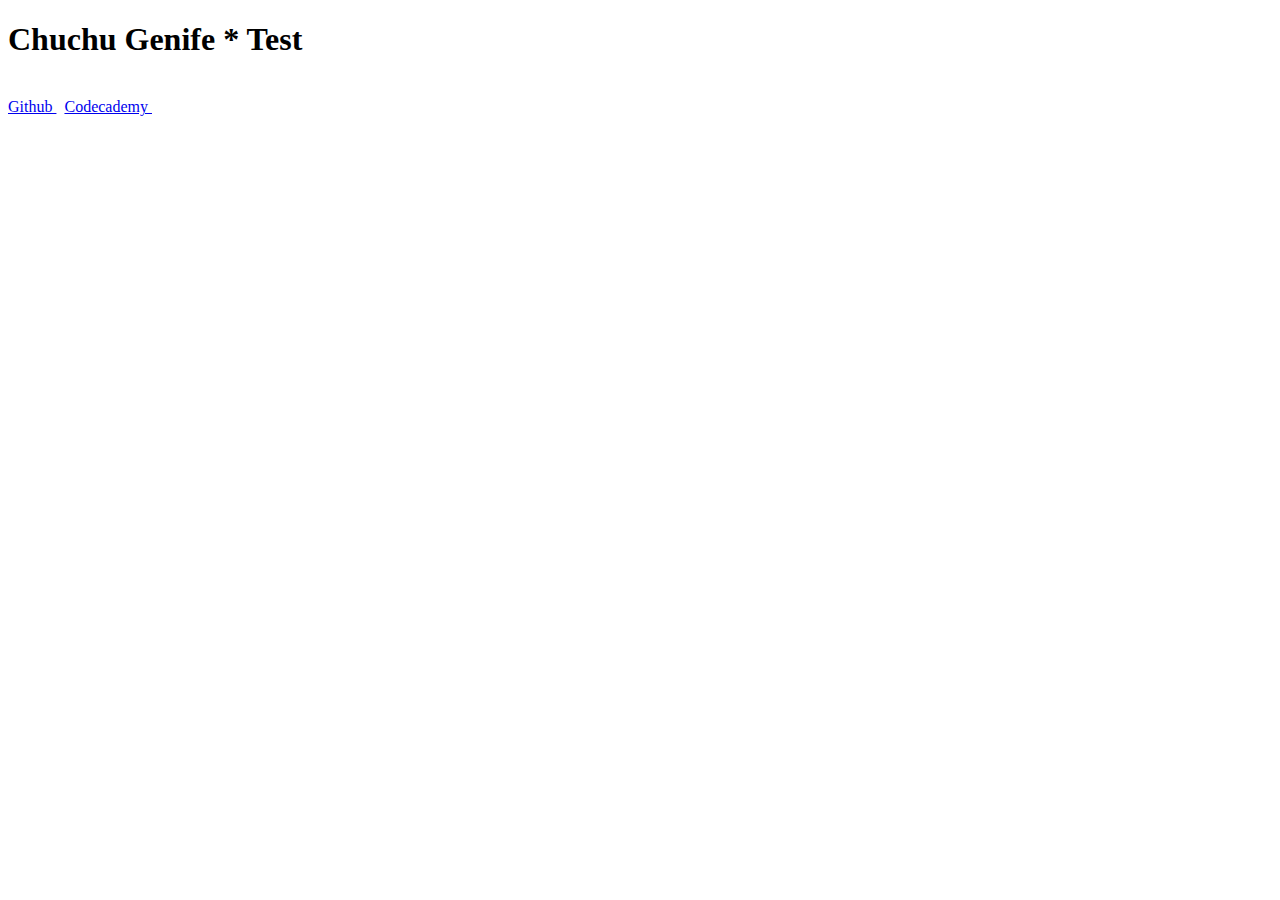
<file: index.html>
<!DOCTYPE html>
<html lang="en">
<head>
<title>Chuchu Genife * Web250</title>
</head>
<body>
<header>
<h1>Chuchu Genife * Test</h1>
</header>
<main>
  
</main> 

 <br> 
  <footer>
   <a class="a-footer" href="https://github.com/gabi0521/cgenife01"> Github </a>
      &nbsp;
     <a class="a-footer" href="https://www.codecademy.com/profiles/Chuchu2I"> Codecademy </a>
      &nbsp;
   
</footer>
 
</body>
 
</html>
</file>
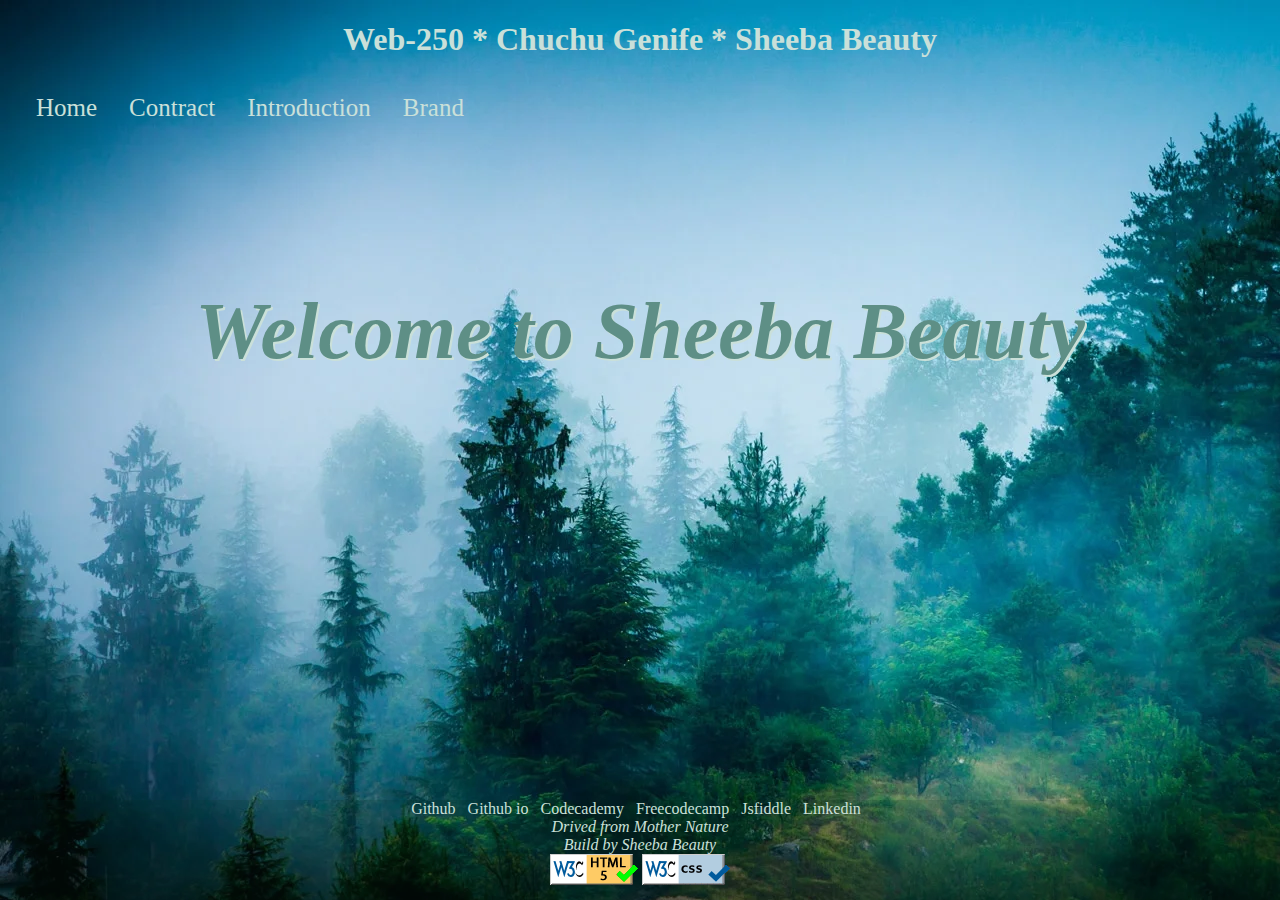
<file: web250/index.html>
<!DOCTYPE html>
<html lang="en">
<head>
<title>WEB250 * Chuchu Genife Shebba Beauty * Home</title>
<link rel="stylesheet" href="style/style.css"> 
</head>
<body>
<header>
<h1>Web-250 * Chuchu Genife * Sheeba Beauty</h1>
<nav>
  <ul class="menu-indexu">
    <li class="menu-indexl"><a href="https://cgenife02.github.io/web250/index.html" target="_self">Home</a></li>
    <li class="menu-indexl"><a href="https://cgenife02.github.io/web250/contract.html" target="_self">Contract</a></li>
    <li class="menu-indexl"><a href="https://cgenife02.github.io/web250/introduction.html" target="_self">Introduction</a></li>
    <li class="menu-indexl"><a href="https://cgenife02.github.io/web250/Brand.html" target="_self">Brand</a></li>   
  </ul>
</nav>
</header>
<main>
  <div class="theIndex">
  <p class="frontP">Welcome to Sheeba Beauty</p>
  </div>
  
</main> 

 <br> 
<footer>
  <nav>  
    <a class="footer" href="https://github.com/cgenife02"> Github </a>
     &nbsp;
     <a class="footer" href="https://cgenife02.github.io"> Github io </a>
     &nbsp;
     <a class="footer" href="https://www.codecademy.com/profiles/Chuchu2I"> Codecademy </a>
     &nbsp;
     <a class="footer" href="https://www.freecodecamp.org/chuchuG"> Freecodecamp </a>
     &nbsp;
     <a class="footer" href="https://jsfiddle.net/user/ChuchuG/fiddles/"> Jsfiddle </a>
     &nbsp;
     <a class="footer" href="https://www.linkedin.com/feed/"> Linkedin </a>
     &nbsp;
     <div class="footer"><em>Drived from Mother Nature</em></div>
     <div class="footer"><em>Build by Sheeba Beauty</em></div>
     <a href="https://validator.w3.org/nu/?doc=https%3A%2F%2Fcgenife02.github.io%2Fweb250%2Findex.html"><img src="https://cgenife02.github.io/web250/images/html_validate_button.png" alt="HTML" style="border:0;width:88px;height:31px">                                                                                                              
	     </a>        
    <a href="https://jigsaw.w3.org/css-validator/validator?uri=https%3A%2F%2Fcgenife02.github.io%2Fweb250%2Findex.html&profile=css3svg&usermedium=all&warning=1&vextwarning=&lang=en"><img src="https://cgenife02.github.io/web250/images/css_validate_button.gif" alt="CSS" style="border:0;width:88px;height:31px" >
    </a>
  </nav>
</footer>
 
</body>
 
</html>
</file>
<file: web250/style/style.css>
html {
    position: relative;
    min-height: 100%;
    min-width: 100%;
}
h1{
    text-align: center;
    font-weight: bolder;
}
h2 {
  font-size: 30px;
  
}

body {
    margin: 0 0 100px;
    /* bottom = footer height */
    text-align: center;
    color:rgb(202, 224, 217);
    background-image: url(../images/forest.webp);
    font-family:Georgia, 'Times New Roman', Times, serif;
}

a {
    color:rgb(202, 224, 217);
    text-decoration: none ;
}
p{
  font-style: italic;
  color:rgb(202, 224, 217);
  
  text-align: center;
  font-size: 80px;
  font-weight: bolder;
  animation-name: index;
  animation-duration: 2s;
  margin-top: 20px;
}
.frontP{
  margin-top: 150px;
  text-shadow: 2px 2px rgb(202, 224, 217);
  color:rgb(94, 143, 134);
}
.menu-indexu {
    list-style-type: none;
    overflow: hidden;
    width: auto;
    padding-left: 20px;
    width: 100%;
   }
.menu-indexl {
    float: left;
    font-size: 25px;
    color:rgb(202, 224, 217);
  }
li a, .mydrop {
    display: inline-block;
    color:rgb(202, 224, 217);
    text-align: center;
    padding: 14px 16px;
    text-decoration: none;
  }
  li a:hover, .dropdown:hover .mydrop {
    background-color: #03342a89;
    border-radius: 50%;
    
  }
  
footer {
    background: rgba(7, 48, 38, 0.168);
    position: absolute;
    text-align: center;
    left: 0;
    bottom: 0;
    height: 100px;
    width: 100%;
    overflow: hidden;
}
/* contract page*/
.contrap{
  text-align: left;
  font-family:Georgia, 'Times New Roman', Times, serif;
  font-size: 25px;
  
}

.theContrac{
  display: flex;
  flex-wrap: wrap;
  height: auto;
  padding-right: 100px;
  padding-left: 100px;
  border-radius: 5px;
  border-spacing: 0px;
  background-color:rgba(7, 48, 38, 0.33);
  border-collapse: separate;
  margin-right: 50px;
  margin-left: 50px;
  margin-top: 10px;
  font-size: 15px;
  outline: 2px solid rgb(29, 22, 9);
  
}
 /* Introduction Page */

.intro{
  text-align: left;
  font-family:Georgia, 'Times New Roman', Times, serif;
  font-size: 20px;
  
}
.theIntro{
  display: flex;
  flex-wrap: wrap;
  height: auto;
  padding-right: 100px;
  padding-left: 100px;
  border-radius: 5px;
  border-spacing: 0px;
  background-color:rgba(7, 48, 38, 0.33);
  border-collapse: separate;
  margin-right: 50px;
  margin-left: 50px;
  margin-top: 70px;
  font-size: 15px;
  outline: 2px solid rgb(29, 22, 9);
  
}
.border{
   border: 2px solid rgba(1, 46, 40, 0.518);
}
</file>
